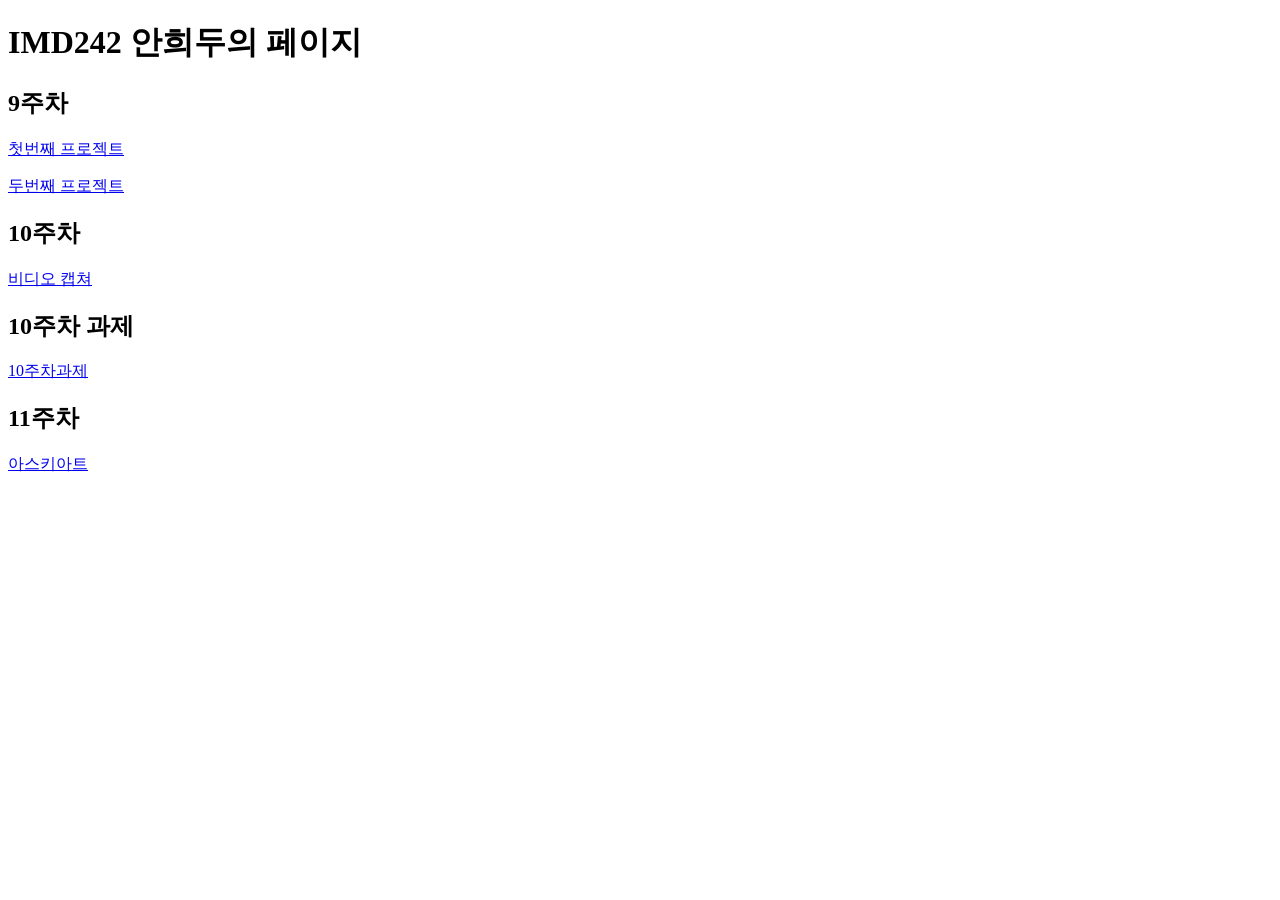
<file: index.html>
<!DOCTYPE html>
<html lang="ko">
  <head>
    <meta charset="UTF-8" />
    <meta name="viewport" content="width=device-width, initial-scale=1.0" />
    <title>IMD242 안희주의 첫 페이지</title>
  </head>
  <body>
    <h1>IMD242 안희두의 페이지</h1>
    <h2>9주차</h2>
    <p>
      <a href="./week9/first_p5_js/index.html">첫번째 프로젝트</a>
    </p>
    <p>
      <a href="./week9/second/index.html">두번째 프로젝트</a>
    </p>
    <h2>10주차</h2>
    <p>
      <a href="./week10/videoCapture/index.html">비디오 캡쳐</a>
    </p>
    <h2>10주차 과제</h2>
    <p>
      <a href="./w10_hw/confetti/index.html">10주차과제</a>
    </p>
    <h2>11주차</h2>
    <p><a href="./week11/ascii/index.html">아스키아트</a></p>
  </body>
</html>
</file>
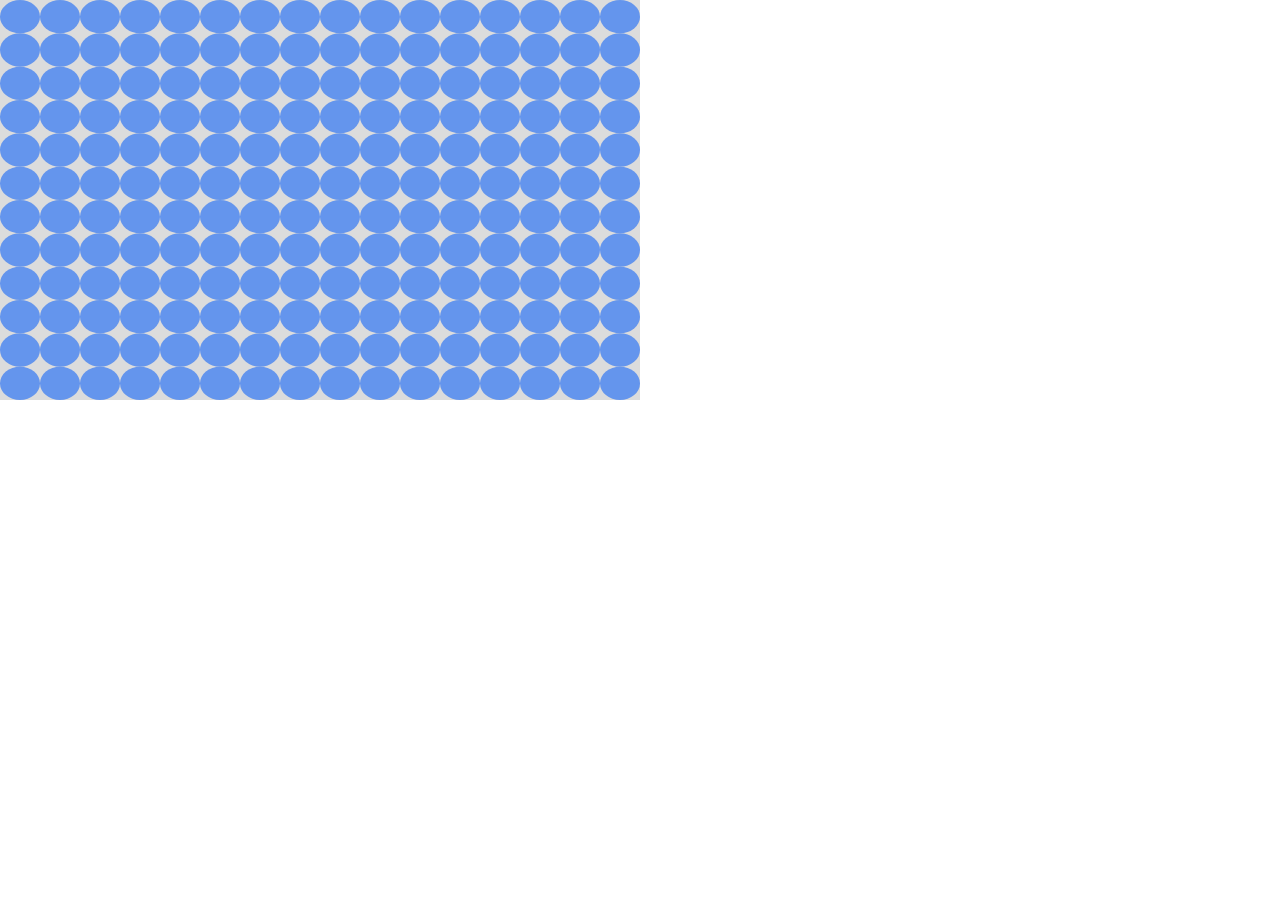
<file: week9/first_p5_js/index.html>
<!DOCTYPE html>
<html lang="ko">
  <head>
    <meta charset="utf-8" />
    <meta name="viewport" content="width=device-width, initial-scale=1.0" />

    <title>sketch</title>

    <link rel="stylesheet" type="text/css" href="style.css" />

    <script src="libraries/p5.min.js"></script>
    <script src="libraries/p5.sound.min.js"></script>
  </head>

  <body>
    <script src="sketch.js"></script>
  </body>
</html>
</file>
<file: week9/first_p5_js/style.css>
html, body {
  margin: 0;
  padding: 0;
}

canvas {
  display: block;
}
</file>
